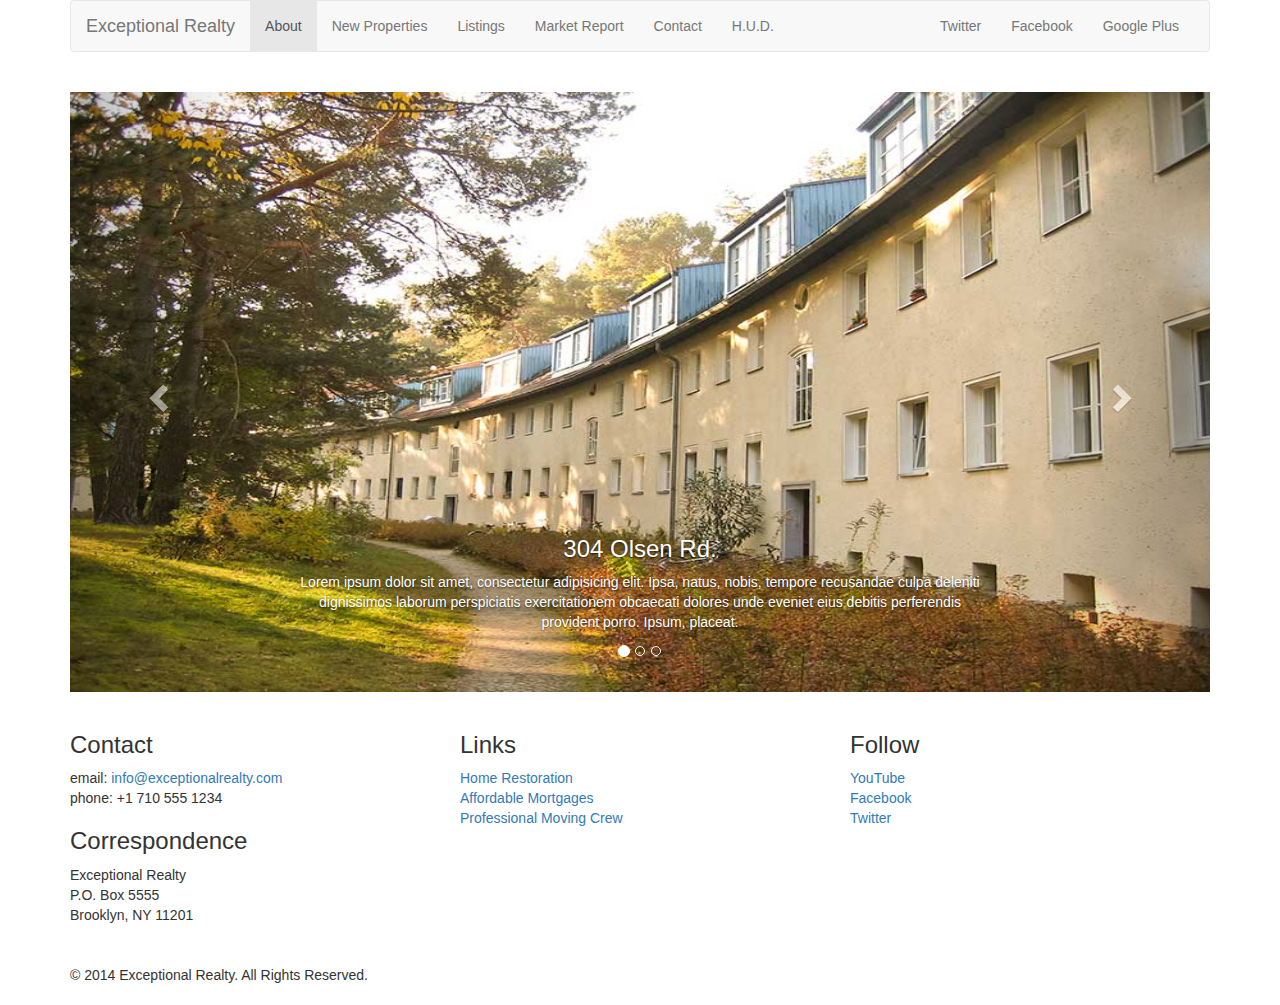
<file: new-properties.html>
<!DOCTYPE html>
<html lang="en">
  <head>
    <meta charset="utf-8">
    <meta http-equiv="X-UA-Compatible" content="IE=edge">
    <meta name="viewport" content="width=device-width, initial-scale=1">
    <!-- The above 3 meta tags *must* come first in the head; any other head content must come *after* these tags -->
    <title>Exceptional Realty Group - Luxury Homes - About</title>

    <!-- Bootstrap -->
    <link href="css/bootstrap.css" rel="stylesheet">
    <link href="css/style.css" rel="stylesheet">

    <!-- HTML5 shim and Respond.js for IE8 support of HTML5 elements and media queries -->
    <!-- WARNING: Respond.js doesn't work if you view the page via file:// -->
    <!--[if lt IE 9]>
      <script src="https://oss.maxcdn.com/html5shiv/3.7.3/html5shiv.min.js"></script>
      <script src="https://oss.maxcdn.com/respond/1.4.2/respond.min.js"></script>
    <![endif]-->
  </head>
  <body>
    <div class="container">
        <div class="row">
          <div class="col-sm-12">
            <nav class="navbar navbar-default">
              <div class="container-fluid">
                <!-- Brand and toggle get grouped for better mobile display -->
                <div class="navbar-header">
                  <button type="button" class="navbar-toggle collapsed" data-toggle="collapse" data-target="#bs-example-navbar-collapse-1" aria-expanded="false">
                    <span class="sr-only">Toggle navigation</span>
                    <span class="icon-bar"></span>
                    <span class="icon-bar"></span>
                    <span class="icon-bar"></span>
                  </button>
                  <a class="navbar-brand" href="#">Exceptional Realty</a>
                </div>

                <!-- Collect the nav links, forms, and other content for toggling -->
                <div class="collapse navbar-collapse" id="bs-example-navbar-collapse-1">
                  <!--main nav links-->
                  <ul class="nav navbar-nav">
                    <li class="active"><a href="index.html">About<span class="sr-only">(current)</span></a></li>
                    <li><a href="new-properties.html">New Properties</a></li>
                    <li><a href="#">Listings</a></li>
                    <li><a href="#">Market Report</a></li>
                    <li><a href="#">Contact</a></li>
                    <li><a href="https://www.hud.gov" target="_blank">H.U.D.</a></li>
                  </ul>
                  <!-- social nav links -->
                  <ul class="nav navbar-nav navbar-right">
                    <li><a class="twit" href="#">Twitter</a></li>
                    <li><a class="fbook" href="#">Facebook</a></li>
                    <li><a class="gplus" href="#">Google Plus</a></li>
                  </ul>
                </div><!-- /.navbar-collapse -->
              </div><!-- /.container-fluid -->
            </nav>
          </div>
        </div>

        <div class="row">
          <div class="col-xs-12">
            <div id="carousel-example-generic" class="carousel slide" data-ride="carousel">
  <!-- Indicators -->
              <ol class="carousel-indicators">
                <li data-target="#carousel-example-generic" data-slide-to="0" class="active"></li>
                <li data-target="#carousel-example-generic" data-slide-to="1"></li>
                <li data-target="#carousel-example-generic" data-slide-to="2"></li>
              </ol>

              <!-- Wrapper for slides -->
              <div class="carousel-inner" role="listbox">
                <div class="item active">
                  <img src="images/new-1.jpg" alt="304 Olsen Rd.">
                  <div class="carousel-caption">
                    <h3>304 Olsen Rd.</h3>
                    <p>Lorem ipsum dolor sit amet, consectetur adipisicing elit. Ipsa, natus, nobis, tempore recusandae culpa deleniti dignissimos laborum perspiciatis exercitationem obcaecati dolores unde eveniet eius debitis perferendis provident porro. Ipsum, placeat.</p>
                  </div>
                </div>
                <div class="item">
                  <img src="images/new-2.jpg" alt="9872 Freemont Dr.">
                  <div class="carousel-caption">
                    <h3>9872 Freemont Dr.</h3>
                    <p>Lorem ipsum dolor sit amet, consectetur adipisicing elit. Ipsa, natus, nobis, tempore recusandae culpa deleniti dignissimos laborum perspiciatis exercitationem obcaecati dolores unde eveniet eius debitis perferendis provident porro. Ipsum, placeat.</p>
                  </div>
                </div>

              </div>

              <!-- Controls -->
              <a class="left carousel-control" href="#carousel-example-generic" role="button" data-slide="prev">
                <span class="glyphicon glyphicon-chevron-left" aria-hidden="true"></span>
                <span class="sr-only">Previous</span>
              </a>
              <a class="right carousel-control" href="#carousel-example-generic" role="button" data-slide="next">
                <span class="glyphicon glyphicon-chevron-right" aria-hidden="true"></span>
                <span class="sr-only">Next</span>
              </a>
            </div>
            <!--Image Carousel Here-->
          </div>
        </div>

        <div class="row">
          <div class="col-sm-4">
            <h3>Contact</h3>
            <p>
              email: <a href="mailto:info@exceptionalrealty.com">info@exceptionalrealty.com</a><br>
              phone: +1 710 555 1234
            </p>
            <h3>Correspondence</h3>
            <address>
              Exceptional Realty<br>
              P.O. Box 5555<br>
              Brooklyn, NY 11201
            </address>
          </div>
          <div class="col-sm-4">
            <h3>Links</h3>
            <p>
              <a href="#" target="_blank">Home Restoration</a><br>
              <a href="#" target="_blank">Affordable Mortgages</a><br>
              <a href="#" target="_blank">Professional Moving Crew</a>
            </p>
          </div>
          <div class="col-sm-4">
            <h3>Follow</h3>
            <p>
              <a href="#" target="_blank">YouTube</a><br>
              <a href="#" target="_blank">Facebook</a><br>
              <a href="#" target="_blank">Twitter</a>
            </p>
          </div>
        </div>
        <div class=row>
          <div class="col-sm-12">
            &copy; 2014 Exceptional Realty. All Rights Reserved.
          </div>
        </div>


        </div> <!---container-->

        <!-- jQuery (necessary for Bootstrap's JavaScript plugins) -->
        <script src="https://ajax.googleapis.com/ajax/libs/jquery/1.12.4/jquery.js"></script>
        <!-- Include all compiled plugins (below), or include individual files as needed -->
        <script src="js/bootstrap.js"></script>
        </body>
        </html>
</file>
<file: css/style.css>
/*/////// MEDIA ////////*/

img, video, audio, iframe, table, form {
  width: 100%; /* IE */
  max-width: 100%; /* FF, Safari, Chrome */
}

/*/////// LAYOUT STYLES ////////*/

.row {
  margin-bottom: 20px;
}

/*/////// CAROUSEL STYLES ////////*/

#carousel-example-generic .item img {
  height: auto;
}

.carousel-caption p{
  display: none;
}

@media only screen and (min-width: 768px) {
  #carousel-example-generic .item img {
    height: 384;
  }
}

@media only screen and (min-width: 992px) {
  #carousel-example-generic .item img {
    height: 496px;
  }
  .carousel-caption p {
    display: block;
  }
}

@media only screen and (min-width: 1200px) {
  #carousel-example-generic .item img {
    height: 600px;
  }
  .carousel-caption p {
    display: block;
  }
}
</file>
